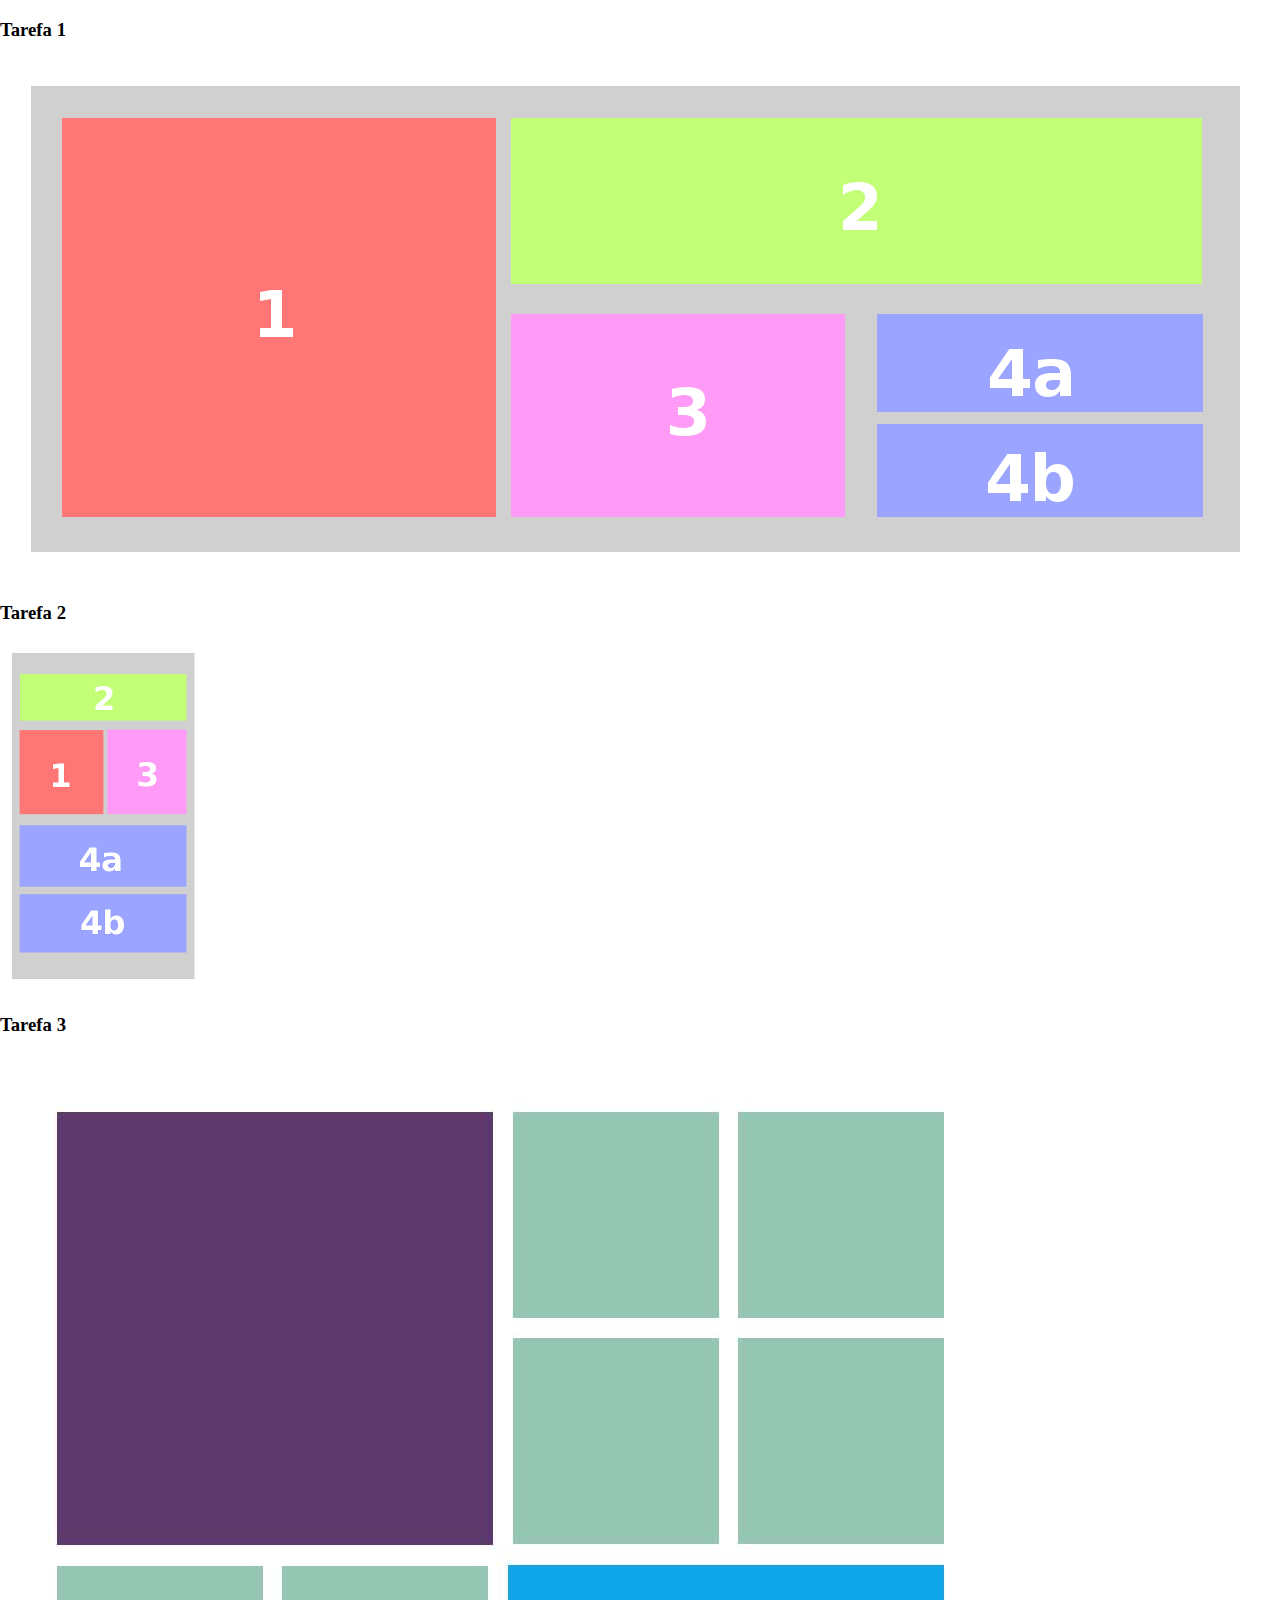
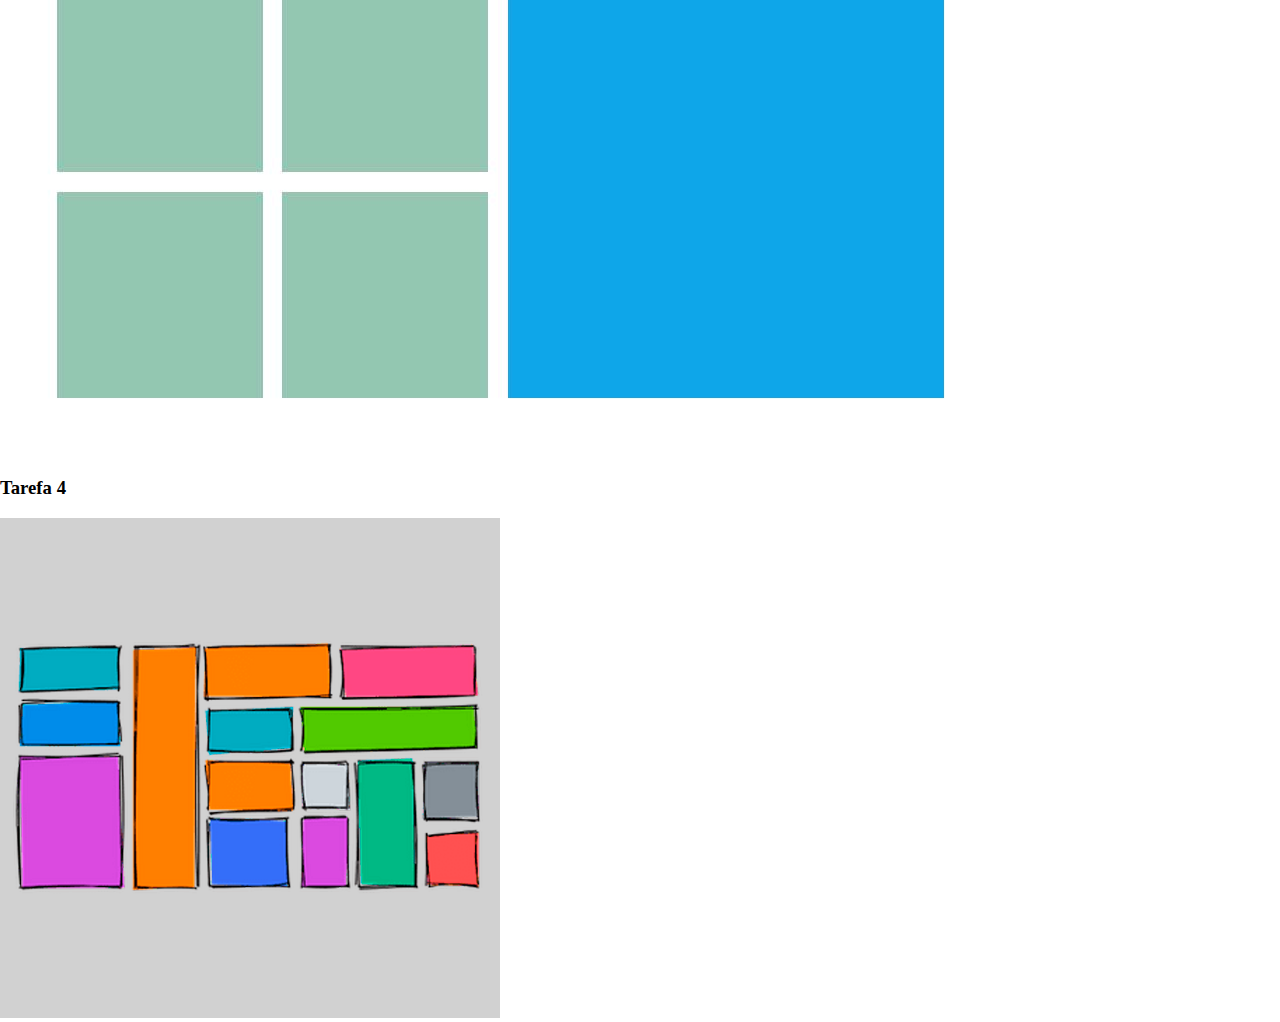
<file: index.html>
<!DOCTYPE html>
<html lang="pt-br">
<head>
    <meta charset="UTF-8">
    <meta http-equiv="X-UA-Compatible" content="IE=edge">
    <meta name="viewport" content="width=device-width, initial-scale=1.0">
    <link href="css/style.css" rel="stylesheet" />
    <title>Pagina Principal</title>
</head>
<body>

    <section class ="container">
        
        <div class ="task1">
           
            
            <h3> Tarefa 1</h3>
            <a href="imagem1.html"><img src ="img/exer1.png"></a>
                           
        
        </div>

        <div class ="task2">
                       
            <h3> Tarefa 2</h3>
            <a href="imagem2.html"><img src ="img/exer2.png"></a>
            
                    
        </div>

        
        
        <div class ="task3">
           
            <h3> Tarefa 3</h3>
           <a href="imagem3.html"><img src ="img/exer3.jpg"></a>
            
           
        
        </div>

        
             <div class ="img4">
                <h3> Tarefa 4</h3>
            <a href="imagem4.html"><img src ="img/exer4.png"></a>
        
              
            </div>
       
    </section>
    
</body>
</html>
</file>
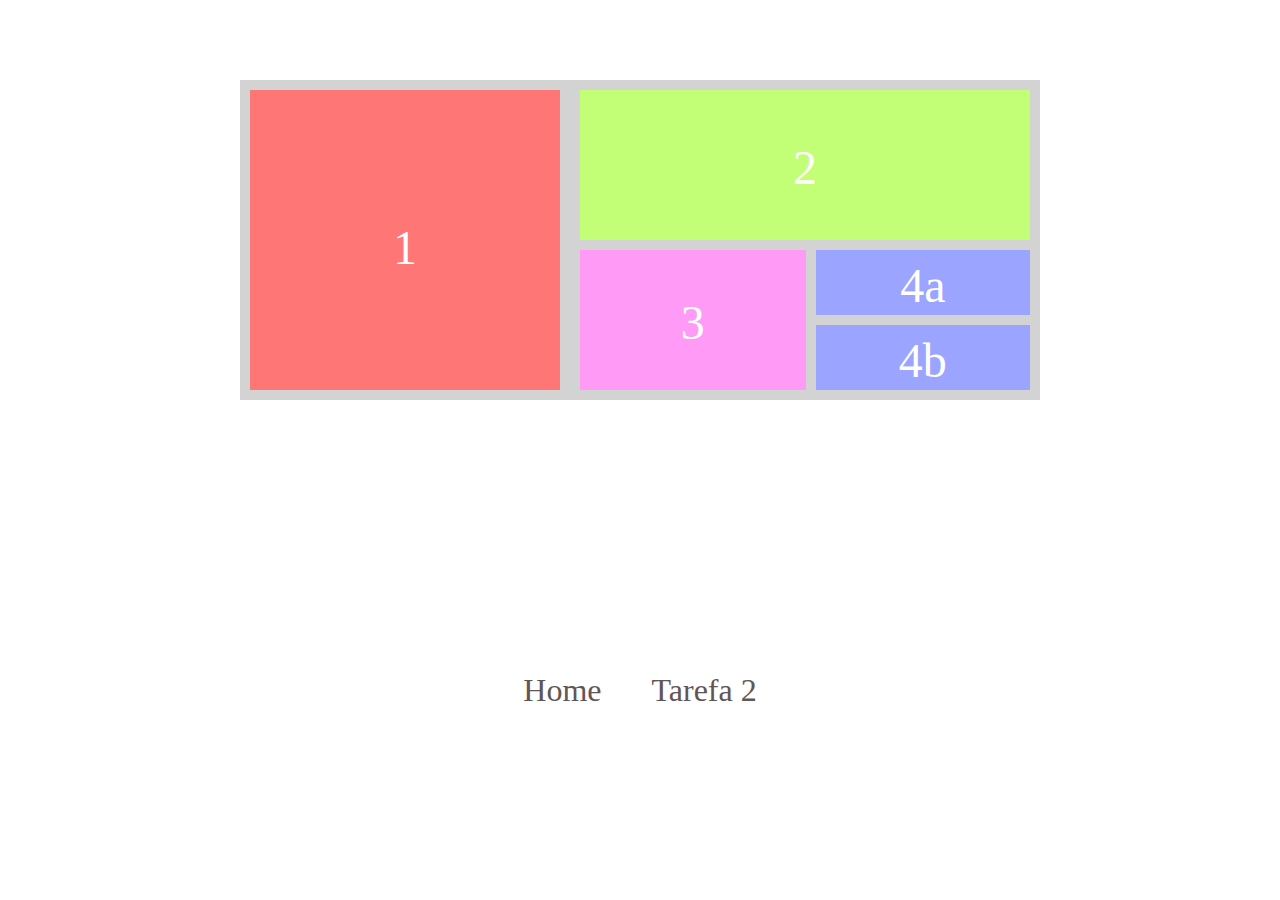
<file: imagem1.html>
<!DOCTYPE html>
<html lang="pt-br">
<head>
    <meta charset="UTF-8">
    <meta http-equiv="X-UA-Compatible" content="IE=edge">
    <meta name="viewport" content="width=device-width, initial-scale=1.0">
    <title> Image 1 Layout </title>
    <link rel="stylesheet" href="css/style2.css">
    
</head>

<body>

    <section class="container"> 

            <div class="item-1">
                <div class="box-1"> <p> 1 </p> </div>
            </div>
    
            <div class="item-2">
    
                <div class="box-2"> <p> 2 </p> </div>
    
                <div class="item-3"> 
                    <div class="box-3"> <p> 3 </p> </div>
    
                    <div class="item-4"> 
                        <div class="box-4"> <p> 4a </p> </div>
                        <div class="box-5"> <p> 4b </p> </div>
                    </div>
                </div>
            </div>  
        
        </section> 

        <footer>
        <section class ="container">
            <div class ="link"> <a href="index.html"> Home   </a> </div>
            <div class ="link"><a href="imagem2.html"> Tarefa 2 </a> </div>
        </section>
               
        </footer>
       
</body>


</html>
</file>
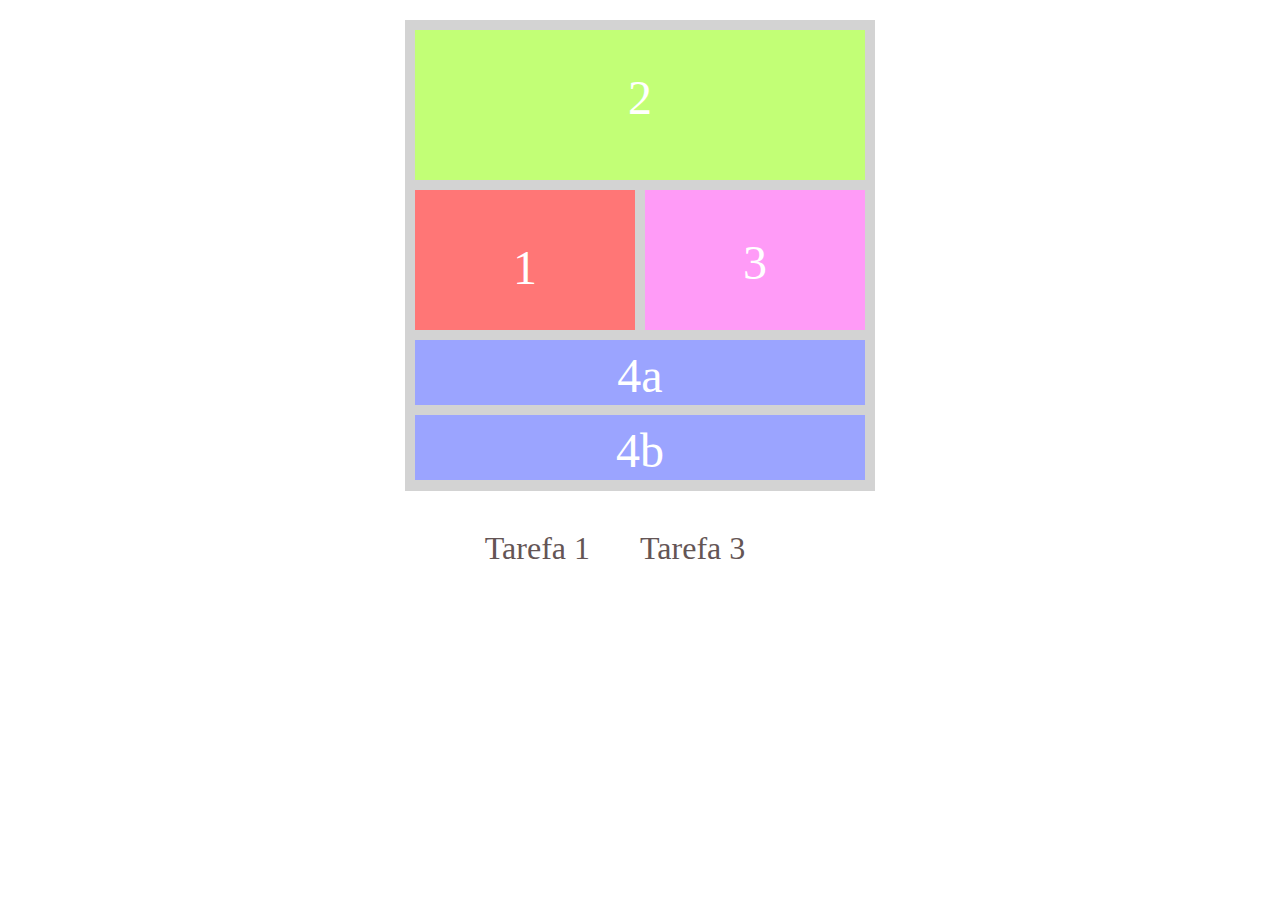
<file: imagem2.html>
<!DOCTYPE html>
<html lang="pt-br">
<head>
    <meta charset="UTF-8">
    <meta http-equiv="X-UA-Compatible" content="IE=edge">
    <meta name="viewport" content="width=device-width, initial-scale=1.0">
    <title> Image 2 Layout </title>
    <link rel="stylesheet" href="css/style3.css">
    <link rel="preconnect" href="https://fonts.googleapis.com">
    <link rel="preconnect" href="https://fonts.gstatic.com" crossorigin>
    <link href="https://fonts.googleapis.com/css2?family=Ubuntu&display=swap" rel="stylesheet">
</head>

<body>

    
    <main class="corpo">       

        <section class="container"> 

            <div class="item-1">
                <div class="box-1"> <p> 2 </p> </div>
            </div>
    
            <div class="item-2">

                <div class="item-3"> 

                    <div class="box-2"> <p> 1 </p> </div>

                    <div class="box-3"> <p> 3 </p> </div>

                </div>                
    
                <div class="item-4">
                    <div class="box-4"> <p> 4a </p> </div>
                    <div class="box-5"> <p> 4b </p> </div>    
                </div>
            </div>  
        
        </section> 

        
    </main>   
    
</body>

<footer>
    <section class ="footer2">
        <div class ="link"> <a href="imagem1.html"> Tarefa 1 </a> </div>
        <div class ="link"><a href="imagem3.html"> Tarefa 3 </a> </div>
    </section>
           
    </footer>
</html>
</file>
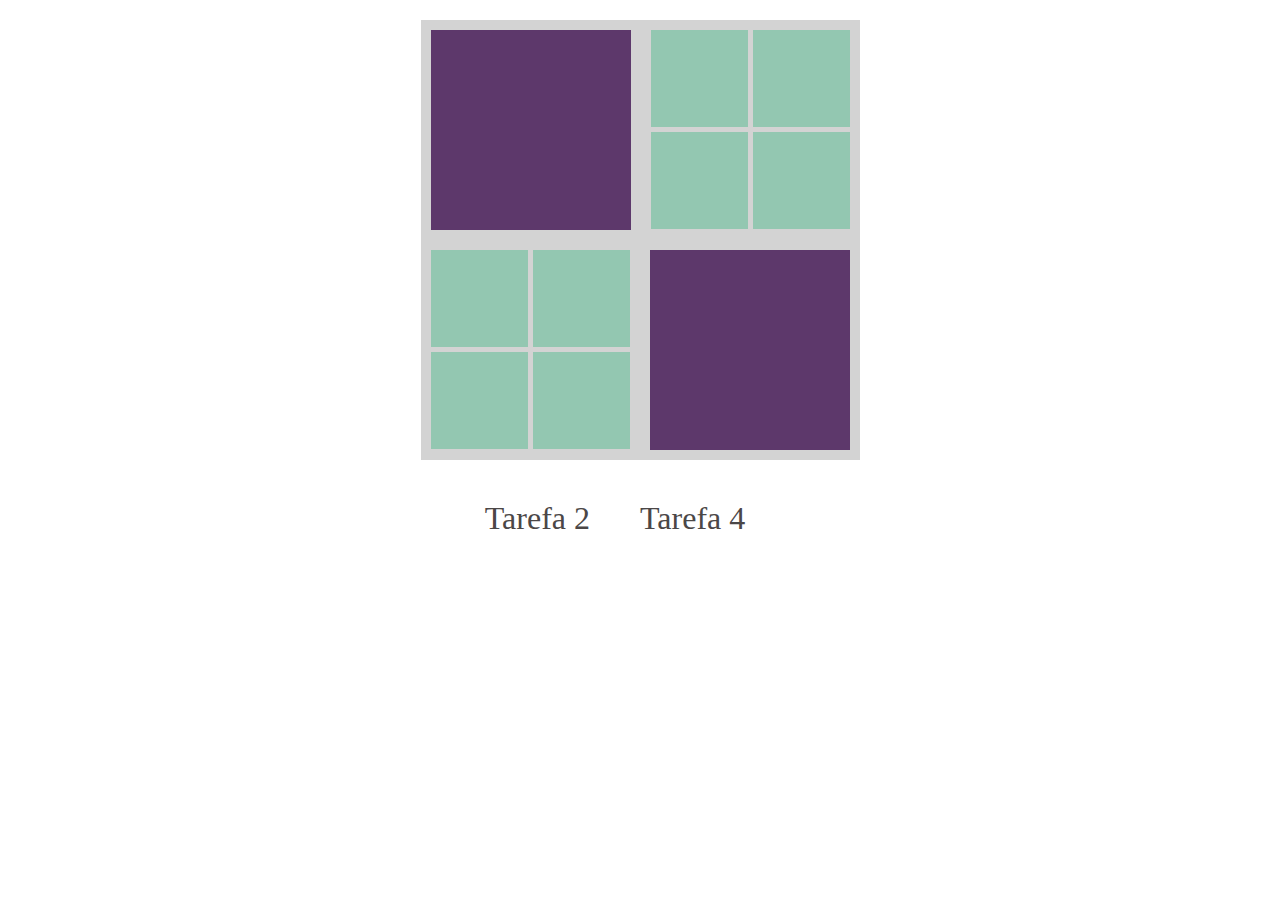
<file: imagem3.html>
<!DOCTYPE html>
<html lang="pt-br">
<head>
    <meta charset="UTF-8">
    <meta http-equiv="X-UA-Compatible" content="IE=edge">
    <meta name="viewport" content="width=device-width, initial-scale=1.0">
    <title> Image 3 Layout </title>
    <link rel="stylesheet" href="css/style4.css">
    <link rel="preconnect" href="https://fonts.googleapis.com">
    <link rel="preconnect" href="https://fonts.gstatic.com" crossorigin>
    <link href="https://fonts.googleapis.com/css2?family=Ubuntu&display=swap" rel="stylesheet">
</head>

<body>

        <main class="corpo">       

        <section class="container"> 

            <div class="row-1">
                <div class="item-1">
                    <div class="box-1">

                    </div>
                </div>

                <div class="item-2">
                    <div class="row-2">
                        <div class="box-2"></div>
                        <div class="box-2"></div>
                    </div>

                    <div class="row-2">
                        <div class="box-2"></div>
                        <div class="box-2"></div>
                    </div>
                    
                </div>
            </div>

            <div class="row-1">
                <div class="item-2">
                    <div class="row-2">
                        <div class="box-2"></div>
                        <div class="box-2"></div>
                    </div>

                    <div class="row-2">
                        <div class="box-2"></div>
                        <div class="box-2"></div>
                    </div>
                    
                </div>

                <div class="item-1">
                    <div class="box-1">

                    </div>
                </div>
            </div>
                    
        </section> 

        

    </main>   
    
</body>

<footer>
    <section class ="footer2">
        <div class ="link"> <a href="imagem2.html"> Tarefa 2 </a> </div>
        <div class ="link"><a href="imagem4.html"> Tarefa 4 </a> </div>
    </section>
           
    </footer>
</html>
</file>
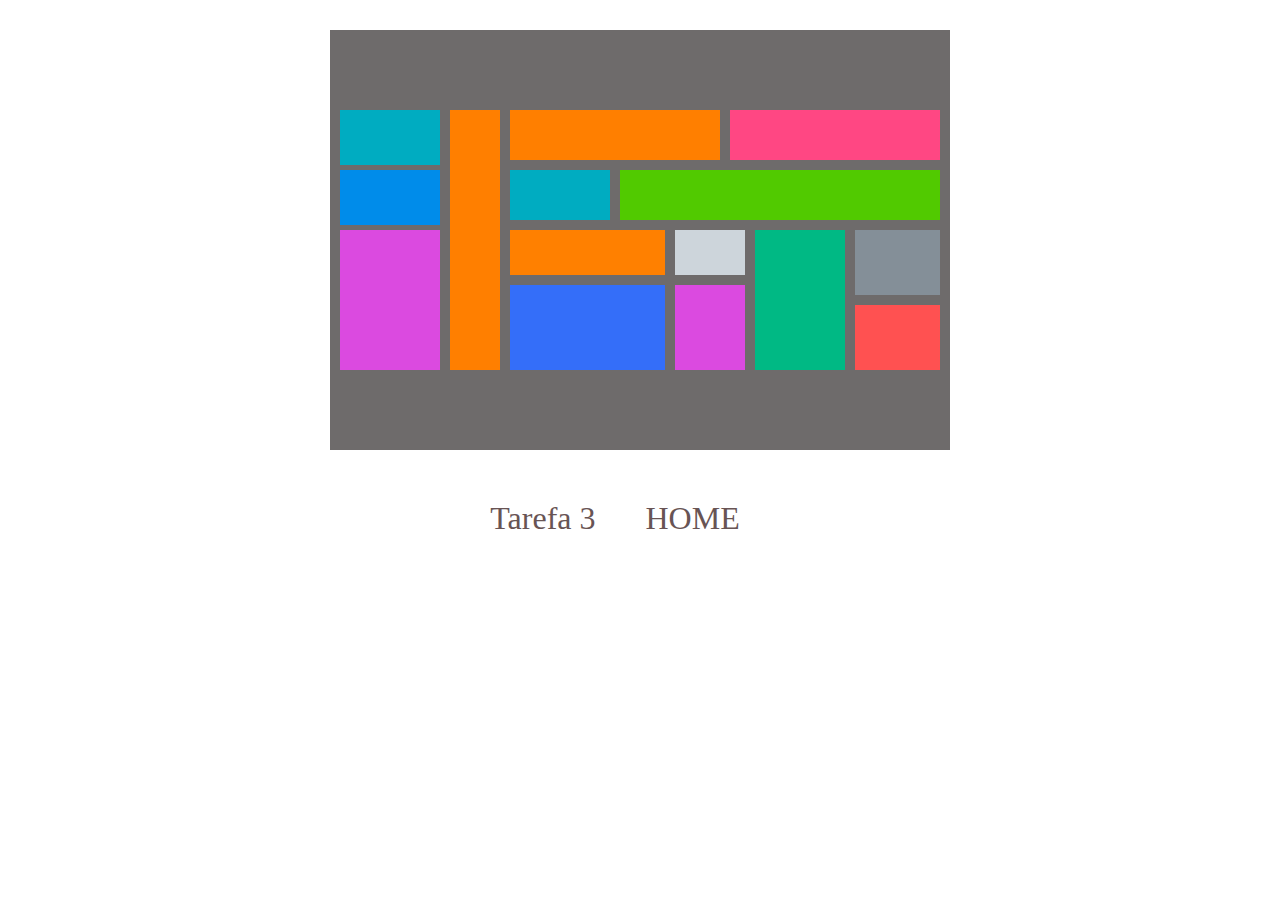
<file: imagem4.html>
<!DOCTYPE html>
<html lang="pt-br">
<head>
    <meta charset="UTF-8">
    <meta http-equiv="X-UA-Compatible" content="IE=edge">
    <meta name="viewport" content="width=device-width, initial-scale=1.0">
    <title> Image 4 Layout </title>
    <link rel="stylesheet" href="css/style5.css">
    <link rel="preconnect" href="https://fonts.googleapis.com">
    <link rel="preconnect" href="https://fonts.gstatic.com" crossorigin>
    <link href="https://fonts.googleapis.com/css2?family=Ubuntu&display=swap" rel="stylesheet">
</head>

<body>

    
    <main class="corpo">       

        <section class="container">

            <div class="container-2">

                <div class="item-1">

                    <div class="col">

                        <div class="row">
                            <div class="box-1"></div>
                        </div>
        
                        <div class="row">
                            <div class="box-2"></div>
                        </div>
        
                        <div class="row">
                            <div class="box-3"></div>
                        </div>
        
                    </div>

                    <div class="col">
                        <div class="box-4"></div>
                    </div>

                </div>

                <div class="item-2">

                    <div class="col">
    
                        <div class="row">
        
                            <div class="col">
                                <div class="box-5"></div>
                            </div>
        
                            <div class="col">
                                <div class="box-6"></div>
                            </div>
        
                        </div>
        
                        <div class="row">
        
                            <div class="col">
                                <div class="box-7"></div>
                            </div>
        
                            <div class="col">
                                <div class="box-8"></div>
                            </div>
        
                        </div>
        
                        <div class="row">
        
                            <div class="col">
        
                                <div class="row">
        
                                    <div class="col">
                                        <div class="box-9" ></div>
                                    </div>
        
                                    <div class="col">
                                        <div class="box-10"></div>
                                    </div>
        
                                </div>
        
                                <div class="row">
        
                                    <div class="col">
                                        <div class="box-11"></div>
                                    </div>
        
                                    <div class="col">
                                        <div class="box-12"></div>
                                    </div>
        
                                </div>
        
                            </div>
        
                            <div class="col">
                                <div class="box-13"></div>
                            </div>
        
                            <div class="col">
        
                                <div class="row">
                                    <div class="box-14"></div>
                                </div>
        
                                <div class="row">
                                    <div class="box-15"></div>
                                </div>  
        
                            </div>
        
                        </div>
        
                    </div>
    
                </div>          

            </div>  
       
        </section> 

        
    </main>   
    
</body>

<footer>
    <section class ="footer2">
        <div class ="link"> <a href="imagem3.html"> Tarefa 3 </a> </div>
        <div class ="link"><a href="index.html"> HOME </a> </div>
    </section>
           
    </footer>


</html>
</file>
<file: css/style.css>
body p{
  margin: 0;
  padding: 0;
}

body{
  margin: 0 auto;
  align-items: center;    
  max-width: 1440px;
  height: 100%;    
}

.container {

  align-items: center;
  justify-self: center;
  display: block;

}
</file>
<file: css/style2.css>
body p{
    margin: 0;
    padding: 0;
}

body{
    margin: 0 auto;
    align-items: center;    
    max-width: 1440px;        
}

.container{
    display: flex;    
    flex-direction: row;
    justify-content: center;
    align-items: center;    
    background-color: #ffffff; 
    padding-top: 30px;  
    height: 420px;       
}

.item-1{    
    width: 310px;
    height: 300px;
    padding: 10px;
    background-color: #D3D3D3;
}

.item-2{    
    flex-direction: column;
    width: 450px;
    height: 300px;
    padding: 10px;
    background-color: #D3D3D3;
}

.item-3{
    display: flex;
    height: 140px;    
    margin-top: 10px;
    margin-bottom: 10px;
    padding: 0 auto;
}

.item-4{
    width: 95%;    
    margin-left: 10px;
    height: 131px;
}

.box-1{    
    background-color: #ff7676;
    height: 300px;    
}

.box-1 p{
    text-align: center;
    padding-top: 130px;
    font-size: 3em;
    color: #fff;
}

.box-2{        
    background-color: #c2ff76;
    height: 150px;    
}

.box-2 p{
    text-align: center;
    padding-top: 50px;
    font-size: 3em;
    color: #fff;
}

.box-3{
    width: 100%;    
    background-color: #ff9bf7;    
}

.box-3 p{
    text-align: center;
    padding-top: 45px;
    font-size: 3em;
    color: #fff;
}

.box-4{
    width: 100%;
    height: 65px;    
    background-color: #9ba4ff;    
}

.box-4 p{
    text-align: center;
    padding-top: 8px;
    font-size: 3em;
    color: #fff;
}

.box-5{
    margin-top: 10px;
    height: 65px;
    width: 100%;    
    background-color: #9ba4ff; 
}

.box-5 p{
    text-align: center;
    padding-top: 8px;
    font-size: 3em;
    color: #fff;
}


.link a {
    color: rgb(100, 85, 85);
    text-decoration: none;
    font-size: 2em;    
    align-items: center;
    margin: 25px;
}


.footer p{
    color: white;
    font-family: 'Ubuntu', sans-serif;
    width: 100%;
    height: 100px;
    justify-content: center;
    align-items: center;   
    
}
</file>
<file: css/style3.css>
body p{
    margin: 0;
    padding: 0;
}

body{
    margin: 0 auto;
    align-items: center;    
    max-width: 1440px;        
}


.corpo{
    background-color: #ffffff;
}


.container{
    display: flex;    
    flex-direction: column;
    justify-content: center;
    align-items: center;    
    background-color: #ffffff; 
    padding-top: 30px;  
    height: 450px;     
    padding-bottom: 30px;        
}

.item-1{    
    width: 450px;
    height: 250px;
    padding: 10px 10px 0 10px;
    background-color: #D3D3D3;
}

.item-2{ 
    display: flex;
    flex-direction: column;     
    width: 450px;
    height: 300px;
    padding: 10px;
    background-color: #D3D3D3;    
}

.item-3{ 
    display: flex;
    flex-direction: row;        
    height: 140px;    
}

.item-4{  
    margin-top: 10px;  
    width: 100%;   
    height: 131px; 
    margin-bottom: 10px;   
}

.box-1{    
    background-color: #c2ff76;
    height: 150px;        
}

.box-1 p{
    text-align: center;
    padding-top: 40px;
    font-size: 3em;
    color: #fff;
}

.box-2{        
    width: 50%;
    background-color: #ff7676;        
}

.box-2 p{
    text-align: center;
    padding-top: 50px;
    font-size: 3em;
    color: #fff;
}

.box-3{
    margin-left: 10px;
    width: 50%;    
    background-color: #ff9bf7;    
}

.box-3 p{
    text-align: center;
    padding-top: 45px;
    font-size: 3em;
    color: #fff;
}

.box-4{
    width: 100%;
    height: 65px;    
    background-color: #9ba4ff;    
}

.box-4 p{
    text-align: center;
    padding-top: 8px;
    font-size: 3em;
    color: #fff;
}

.box-5{
    margin-top: 10px;
    height: 65px;
    width: 100%;    
    background-color: #9ba4ff; 
}

.box-5 p{
    text-align: center;
    padding-top: 8px;
    font-size: 3em;
    color: #fff;
}

.link{
    margin: 20px 50px 10px 0;
}


.link a {
    color: rgb(100, 85, 85);
    text-decoration: none;
    font-size: 2em;    
}

.footer{
    text-align: center;
    background-color: #0f4667;
    padding-top: 20px;
    padding-bottom: 20px;          
}

.footer p{
    color: white;
    font-family: 'Ubuntu', sans-serif;
}

.footer2{
    display: flex;
    align-items: center;
    justify-content: center;
}
</file>
<file: css/style4.css>
body p{
    margin: 0;
    padding: 0;
}

body{
    margin: 0 auto;
    align-items: center;    
    max-width: 1440px;        
}

.header{        
    margin-top: 20px; 
    width: 100%;      
}

.corpo{
    background-color: #ffffff;
}

.container{
    display: flex;    
    flex-direction: column;
    justify-content: center;
    align-items: center;    
    background-color: #ffffff; 
    padding-top: 30px;  
    height: 420px;
    padding-bottom: 30px;       
}

.row-1{
    display: flex;
    flex-direction: row;    
}

.item-1{    
    display: flex;    
    padding: 10px;
    background-color: #D3D3D3;        
}

.item-2{    
    display: flex;     
    background-color: #D3D3D3;
    padding: 5px 5px 5px 10px;       
}

.item-3{
    display: flex;
    height: 140px;    
    margin-top: 10px;
    margin-bottom: 10px;
    padding: 0 auto;
}

.item-4{
    width: 95%;    
    margin-left: 10px;
    height: 131px;
}

.box-1{ 
    width: 200px; 
    height: 200px;
    background-color: #5d386b;      
}

.box-1 p{
    text-align: center;
    padding-top: 130px;
    font-size: 3em;
    color: #fff;
}

.box-2{        
    background-color: #93c7b1;
    width: 97px;
    height: 97px;   
    margin-right: 5px; 
    margin-top: 5px;   
}

.box-2 p{
    text-align: center;
    padding-top: 50px;
    font-size: 3em;
    color: #fff;
}

.box-3{
    width: 100%;    
    background-color: #ff9bf7;    
}

.box-3 p{
    text-align: center;
    padding-top: 45px;
    font-size: 3em;
    color: #fff;
}

.box-4{
    width: 100%;
    height: 65px;    
    background-color: #9ba4ff;    
}

.box-4 p{
    text-align: center;
    padding-top: 8px;
    font-size: 3em;
    color: #fff;
}

.box-5{
    margin-top: 10px;
    height: 65px;
    width: 100%;    
    background-color: #9ba4ff; 
}

.box-5 p{
    text-align: center;
    padding-top: 8px;
    font-size: 3em;
    color: #fff;
}


.link{
    margin: 20px 50px 10px 0;
}


.link a {
    color: rgb(75, 71, 71);
    text-decoration: none;
    font-size: 2em;    
}

.footer{
    text-align: center;
    background-color: #ffffff;
    padding-top: 20px;
    padding-bottom: 20px;          
}

.footer p{
    color: rgb(99, 88, 88);
    font-family: 'Ubuntu', sans-serif;
}

.footer2{
    display: flex;
    align-items: center;
    justify-content: center;
}
</file>
<file: css/style5.css>
body p{
    margin: 0;
    padding: 0;
}

body{
    margin: 0 auto;
    align-items: center;    
    max-width: 1440px;        
}

.corpo{
    background-color: #0f4667;
}

.container{
    display: flex;    
    flex-direction: row;
    justify-content: center;
    align-items: center;    
    background-color: #ffffff; 
    padding-top: 30px;  
    height: 420px;
    padding-bottom: 30px;    
      
}

.container-2 {
    display: flex;
    width: 600px;
    height: 400px;
    align-items: center;
    justify-content: center;    
    padding: 10px;
    background-color: rgb(110, 107, 107);    
}

.item-1{
    display: flex;    
}

.item-2{
    display: flex;    
    width: 100%;
    height: 260px;    
}

.row {
    display: flex;
    flex-direction: row;
    align-items: center;
    justify-content: center;    
}

.col {
    display: flex;
    flex-direction: column;    
}

.box-1{
    background-color: #00acc1;
    width: 100px;
    height: 55px;
    margin-right: 10px;
}

.box-2{
    background-color: #008cea;
    width: 100px;
    height: 55px;
    margin-top: 5px;
    margin-right: 10px;
}

.box-3{
    background-color: #db4ae0;
    height: 140px;
    width: 100px;
    margin-top: 5px;
    margin-right: 10px;
}

.box-4{
    background-color: #ff7f00;
    height: 100%;
    width: 50px;
}

.box-5{
    background-color: #ff7f00;
    width: 210px;
    height: 50px;
    margin-left: 10px;   
    margin-right: 10px;
}

.box-6{
    background-color: #ff4783;
    width: 210px;
    height: 50px;
}

.box-7{
    background-color: #00acc1;
    width: 100px;
    height: 50px;
    margin-right: 10px;
    margin-top: 10px;
    margin-left: 10px;
}

.box-8{
    background-color: #51ca00;
    width: 320px;
    height: 50px;
    margin-top: 10px;
}

.box-9{
    background-color: #ff8000;
    width: 155px;
    height: 45px;
    margin-top: 10px; 
    margin-right: 10px;
    margin-left: 10px;   
}

.box-10{
    background-color: #cdd5db;
    width: 70px;
    height: 45px;
    margin-top: 10px; 
}

.box-11{
    background-color: #346ef9;
    width: 155px;
    height: 85px;
    margin-top: 10px;
    margin-right: 10px;
    margin-left: 10px;    
}

.box-12{
    background-color:#db4ae0;
    width: 70px;
    height: 85px;
    margin-top: 10px; 
}

.box-13{
    background-color: #00b984;
    width: 90px;
    height: 140px;
    margin-top: 10px; 
    margin-left: 10px;
    margin-right: 10px;
}

.box-14{
    background-color: #848f98;
    height: 65px;
    width: 85px;
    margin-top: 10px;    
}

.box-15{
    background-color: #ff5151;
    height: 65px;
    width: 85px;
    margin-top: 10px; 
}


.link{
    margin: 20px 50px 10px 0;
}


.link a {
    color: rgb(104, 84, 84);
    text-decoration: none;
    font-size: 2em;    
}

.footer p{
    color: white;
    font-family: 'Ubuntu', sans-serif;
}

.footer2{
    display: flex;
    align-items: center;
    justify-content: center;
}
</file>
